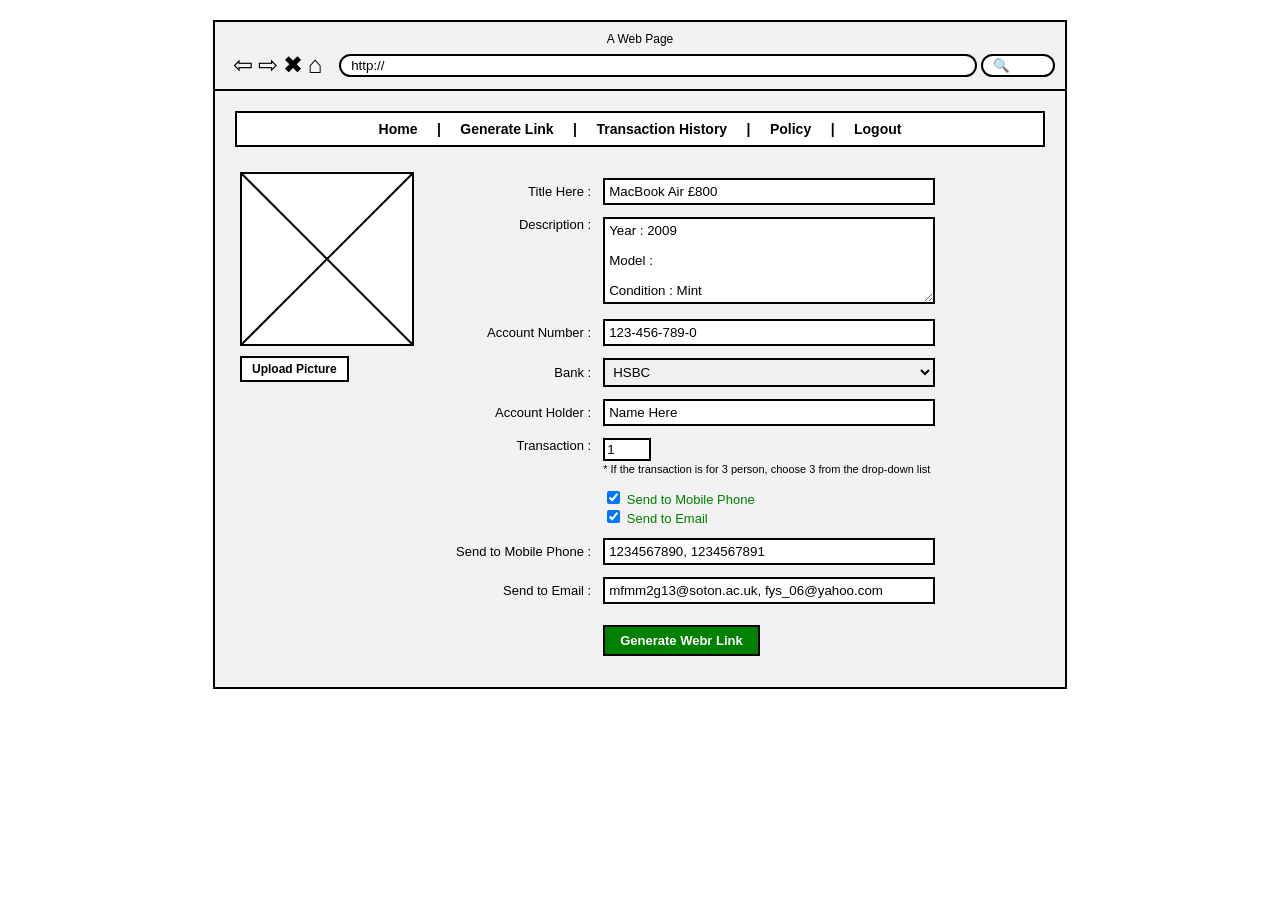
<file: formpembayaranbarang.html>
<!DOCTYPE html>
<html lang="en">
<head>
    <meta charset="UTF-8">
    <meta name="viewport" content="width=device-width, initial-scale=1.0">
    <title>Generate Link Web Page</title>
    <style>
        body {
            font-family: Arial, sans-serif;
            margin: 20px;
        }
        /* Style untuk membingkai seluruh halaman agar mirip wireframe */
        .wireframe-container {
            border: 2px solid black;
            background-color: #f2f2f2;
            width: 850px;
            margin: auto;
        }
        /* Style untuk bagian header / browser mockup */
        .browser-header {
            border-bottom: 2px solid black;
            padding: 10px;
            text-align: center;
        }
        /* Style untuk kotak input agar bergaris tebal */
        .input-box {
            border: 2px solid black;
            padding: 4px;
            width: 320px;
        }
        .textarea-box {
            border: 2px solid black;
            padding: 4px;
            width: 320px;
            font-family: Arial, sans-serif;
        }
    </style>
</head>
<body>

    <div class="wireframe-container">
        
        <!-- Bagian 1: Header / Browser Mockup -->
        <div class="browser-header">
            <div style="font-size: 12px; margin-bottom: 5px;">A Web Page</div>
            <table width="100%" cellpadding="0" cellspacing="0" border="0">
                <tr>
                    <!-- Icon Back, Forward, Refresh, Home (menggunakan simbol Unicode) -->
                    <td width="110" style="font-size: 24px; letter-spacing: 5px;">
                        &#8678;&#8680;&#10006;&#8962;
                    </td>
                    <!-- Address Bar -->
                    <td>
                        <input type="text" value="http://" style="width: 95%; border: 2px solid black; border-radius: 15px; padding: 2px 10px;">
                    </td>
                    <!-- Search Bar -->
                    <td width="70" align="right">
                        <input type="text" style="width: 50px; border: 2px solid black; border-radius: 15px; padding: 2px 10px;" value="&#128269;">
                    </td>
                </tr>
            </table>
        </div>

        <div style="padding: 20px;">
            <!-- Bagian 2: Navigation Bar -->
            <div style="border: 2px solid black; padding: 8px; text-align: center; font-size: 14px; font-weight: bold; background-color: white; margin-bottom: 20px;">
                Home &nbsp;&nbsp;&nbsp;&nbsp;|&nbsp;&nbsp;&nbsp;&nbsp; 
                Generate Link &nbsp;&nbsp;&nbsp;&nbsp;|&nbsp;&nbsp;&nbsp;&nbsp; 
                Transaction History &nbsp;&nbsp;&nbsp;&nbsp;|&nbsp;&nbsp;&nbsp;&nbsp; 
                Policy &nbsp;&nbsp;&nbsp;&nbsp;|&nbsp;&nbsp;&nbsp;&nbsp; 
                Logout
            </div>

            <!-- Bagian 3: Konten Utama (Kiri Gambar, Kanan Form) -->
            <form action="#" method="POST">
                <table width="100%" cellpadding="5" cellspacing="0" border="0">
                    <tr>
                        <!-- Kolom Kiri: Gambar silang (X) dan Tombol Upload -->
                        <td width="200" valign="top">
                            <!-- Membuat kotak silang (X) murni dengan HTML/CSS (SVG) -->
                            <div style="width: 170px; height: 170px; border: 2px solid black; background-color: white; margin-bottom: 10px;">
                                <svg width="100%" height="100%">
                                    <line x1="0" y1="0" x2="170" y2="170" stroke="black" stroke-width="2"/>
                                    <line x1="170" y1="0" x2="0" y2="170" stroke="black" stroke-width="2"/>
                                </svg>
                            </div>
                            <button type="button" style="border: 2px solid black; padding: 4px 10px; font-weight: bold; font-size: 12px; background-color: white; cursor: pointer;">Upload Picture</button>
                        </td>

                        <!-- Kolom Kanan: Form Input -->
                        <td valign="top">
                            <table cellpadding="6" cellspacing="0" border="0" style="font-size: 13px;">
                                <tr>
                                    <td align="right">Title Here :</td>
                                    <td><input type="text" name="title" class="input-box" value="MacBook Air £800"></td>
                                </tr>
                                <tr>
                                    <td align="right" valign="top">Description :</td>
                                    <td>
                                        <textarea name="description" rows="5" class="textarea-box">Year : 2009

Model : 

Condition : Mint</textarea>
                                    </td>
                                </tr>
                                <tr>
                                    <td align="right">Account Number :</td>
                                    <td><input type="text" name="account_number" class="input-box" value="123-456-789-0"></td>
                                </tr>
                                <tr>
                                    <td align="right">Bank :</td>
                                    <td>
                                        <select name="bank" style="width: 332px; border: 2px solid black; padding: 4px;">
                                            <option value="HSBC">HSBC</option>
                                        </select>
                                    </td>
                                </tr>
                                <tr>
                                    <td align="right">Account Holder :</td>
                                    <td><input type="text" name="account_holder" class="input-box" value="Name Here"></td>
                                </tr>
                                <tr>
                                    <td align="right" valign="top">Transaction :</td>
                                    <td>
                                        <input type="number" name="transaction" value="1" style="width: 40px; border: 2px solid black; padding: 2px;"><br>
                                        <span style="font-size: 11px;">* If the transaction is for 3 person, choose 3 from the drop-down list</span>
                                    </td>
                                </tr>
                                <tr>
                                    <td></td>
                                    <td style="color: green; font-size: 13px;">
                                        <label><input type="checkbox" name="send_mobile" checked> Send to Mobile Phone</label><br>
                                        <label><input type="checkbox" name="send_email" checked> Send to Email</label>
                                    </td>
                                </tr>
                                <tr>
                                    <td align="right">Send to Mobile Phone :</td>
                                    <td><input type="text" name="mobile_phone" class="input-box" value="1234567890, 1234567891"></td>
                                </tr>
                                <tr>
                                    <td align="right">Send to Email :</td>
                                    <td><input type="text" name="email" class="input-box" value="mfmm2g13@soton.ac.uk, fys_06@yahoo.com"></td>
                                </tr>
                                <tr>
                                    <td></td>
                                    <td style="padding-top: 15px;">
                                        <button type="submit" style="background-color: #008000; color: white; border: 2px solid black; padding: 6px 15px; font-weight: bold; font-size: 13px; cursor: pointer;">Generate Webr Link</button>
                                    </td>
                                </tr>
                            </table>
                        </td>
                    </tr>
                </table>
            </form>
        </div>

    </div>

</body>
</html>
</file>
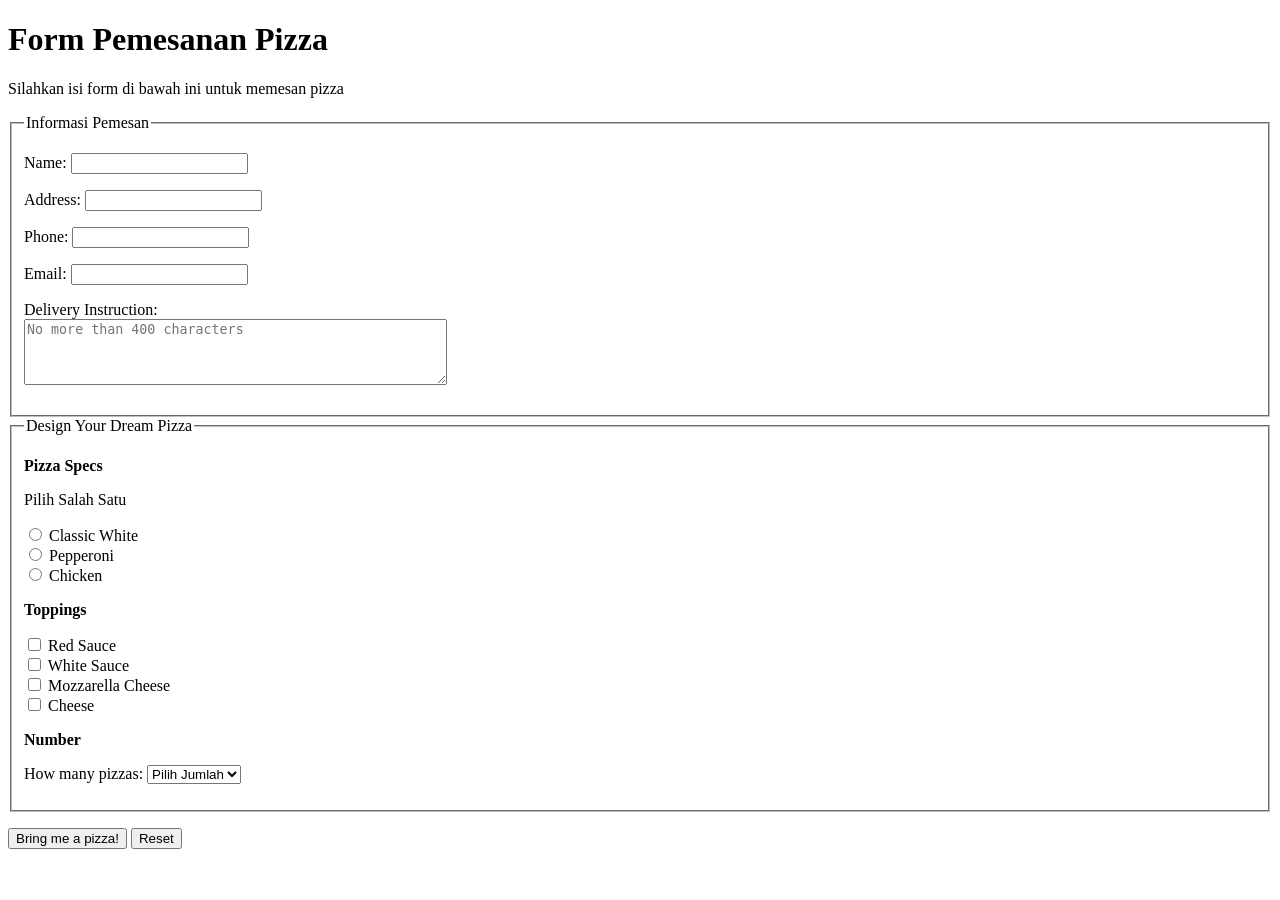
<file: formpemesananpizza.html>
<!DOCTYPE html>
<html lang="en">
  <head>
    <meta charset="UTF-8" />
    <meta name="viewport" content="width=device-width, initial-scale=1.0" />
    <title>Form Pemesanan Pizza</title>
  </head>

  <body>
    <h1>Form Pemesanan Pizza</h1>
    <p>Silahkan isi form di bawah ini untuk memesan pizza</p>

    <form action="http://www.blackgoosebistro.com/pizza.php" method="POST">
        <fieldset>
            <legend>Informasi Pemesan</legend>
            <p>
                <label for="customername">Name:</label>
                <input type="text" name="customername" id="customername" />
            </p>
                
            <p>
                <label for="address">Address:</label>
                <input type="text" name="address" id="address" />
            </p>

            <p>
                <label for="telephone">Phone:</label>
                <input type="text" name="telephone" id="telephone" />
            </p>

            <p>
                <label for="email">Email:</label>
                <input type="email" name="email" id="email" />
            </p>

            <p>
                <label for="instructions">Delivery Instruction:</label><br>
                <textarea
                    name="instructions"
                    id="instructions"
                    rows="4"
                    cols="50"
                    maxlength="400"
                    placeholder="No more than 400 characters"></textarea>
            </p>
        </fieldset>

        <fieldset>
            <legend>Design Your Dream Pizza</legend>
            <p><strong>Pizza Specs</strong></p>
            <p>Pilih Salah Satu</p>

            <p>
                <input type="radio" name="crust" id="classic" value="classic white" />
                <label for="classic">Classic White</label><br>

                <input type="radio" name="crust" id="pepperoni" value="pepperoni" />
                <label for="pepperoni">Pepperoni</label><br>

                <input type="radio" name="crust" id="chicken" value="Chicken" />
                <label for="chicken">Chicken</label>
            </p>

            <p><strong>Toppings</strong></p>

            <p>
                <input type="checkbox" name="toppings[]" id="red-sauce" value="red-sauce" />
                <label for="red-sauce">Red Sauce</label><br>

                <input type="checkbox" name="toppings[]" id="white-sauce" value="white-sauce" />
                <label for="white-sauce">White Sauce</label><br>

                <input type="checkbox" name="toppings[]" id="mozzarella" value="mozzarella" />
                <label for="mozzarella">Mozzarella Cheese</label><br>

                <input type="checkbox" name="toppings[]" id="cheese" value="cheese" />
                <label for="cheese">Cheese</label>
            </p>

            <p><strong>Number</strong></p>
            <p>
                <label for="pizzas">How many pizzas:</label>
                <select name="pizzas" id="pizzas" required>
                    <option value="" disabled selected>Pilih Jumlah</option>
                    <option value="1">1</option>
                    <option value="2">2</option>
                    <option value="3">3</option>
                    <option value="4">4</option>
                    <option value="5">5</option>
                    <option value="6">6</option>
                </select>
            </p>
        </fieldset>

        <p>
            <input type="submit" value="Bring me a pizza!" />
            <input type="reset" value="Reset" />
        </p>
    </form>
  </body>
</html>
</file>
